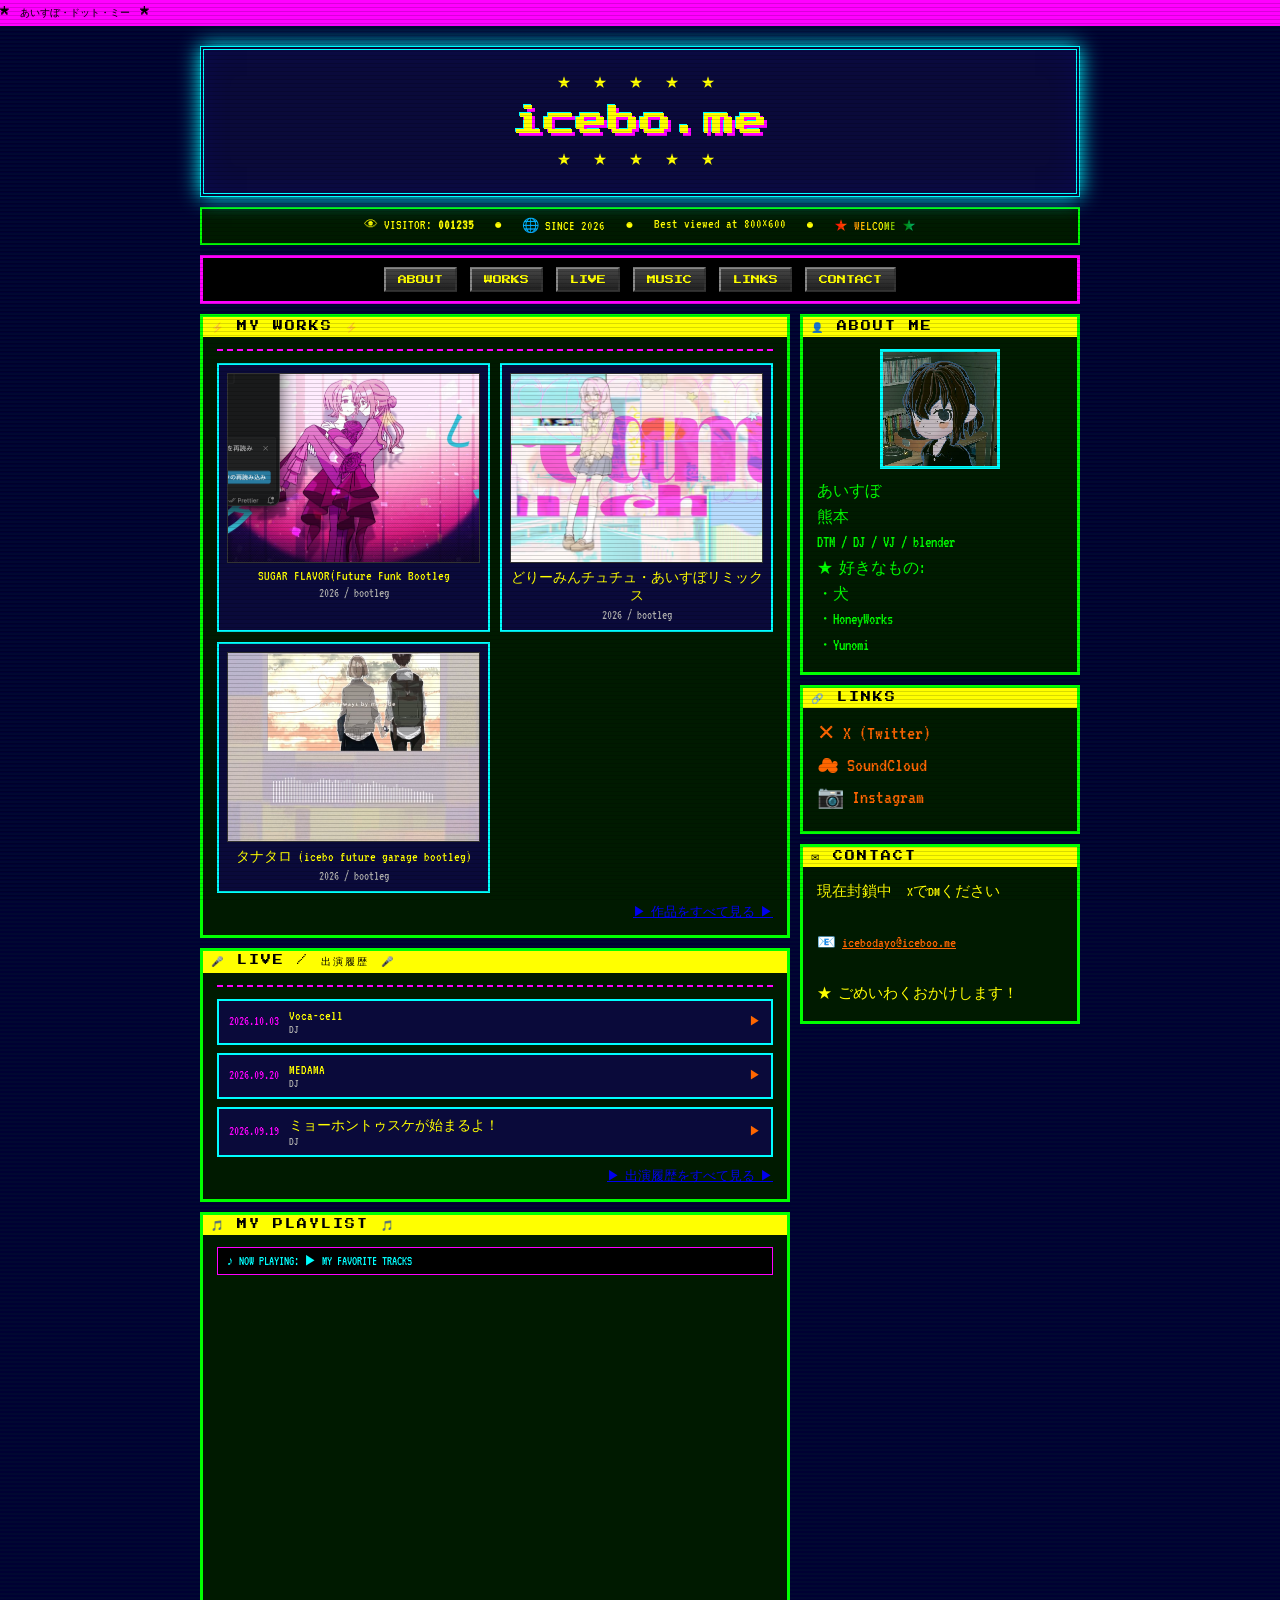
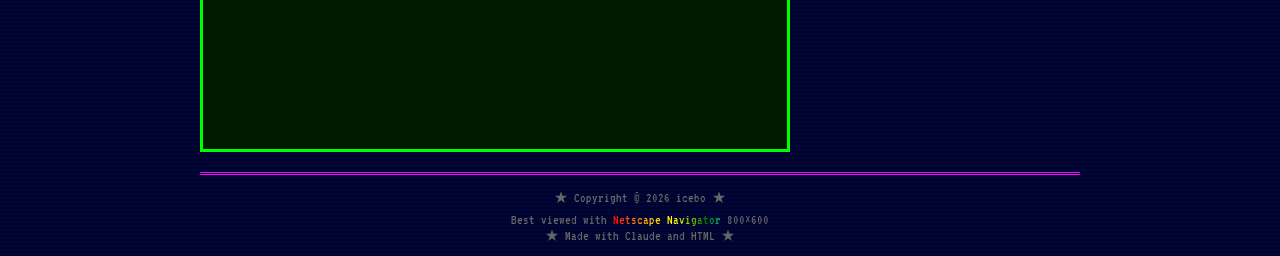
<file: index.html>
<!doctype html>
<html lang="ja">
    <head>
        <meta charset="UTF-8" />
        <meta name="viewport" content="width=device-width, initial-scale=1.0" />
        <title>★ MY HOMEPAGE ★</title>
        <link rel="stylesheet" href="style.css" />
    </head>
    <body>
        <!-- ▼ マーキーバー: テキストを好きに変更してください ▼ -->
        <div class="marquee-bar">
            <span class="marquee-inner"> ★ あいすぼ・ドット・ミー ★ </span>
        </div>

        <div class="wrapper">
            <!-- ▼ ヘッダー ▼ -->
            <header>
                <!-- ★ サイト名を変更してください ★ -->
                <div class="site-title">icebo.me</div>
                <!-- <div class="site-subtitle"></div> -->
            </header>

            <!-- ▼ カウンターバー ▼ -->
            <div class="counter-bar">
                <span>👁 VISITOR: <b id="visitor-count">000000</b></span>
                <span class="blink">●</span>
                <span>🌐 SINCE 2026</span>
                <span class="blink">●</span>
                <span>Best viewed at 800×600</span>
                <span class="blink">●</span>
                <span class="rainbow">★ WELCOME ★</span>
            </div>

            <!-- ▼ ナビゲーション ▼ -->
            <nav>
                <a href="#about">ABOUT</a>
                <a href="#works">WORKS</a>
                <a href="#lives">LIVE</a>
                <a href="#music">MUSIC</a>
                <a href="#links">LINKS</a>
                <a href="#contact">CONTACT</a>
            </nav>

            <!-- ▼ メインコンテンツ ▼ -->
            <div class="main-grid">
                <!-- ▼ 左カラム ▼ -->
                <main>
                    <!-- ★★ 作品ギャラリー ★★ -->
                    <!--
          ====================================
          ★ 作品を追加する方法（index.html は触りません）★
            1. works/ フォルダに 〇〇.json を作る
               （works/works20260524.json をコピーすると楽）
            2. works/manifest.json の "items" にそのファイル名を1行足す
          → ここには最新3件、全作品は works.html に自動表示されます。
          ====================================
          -->
                    <section id="works" class="panel">
                        <div class="panel-title">⚡ MY WORKS ⚡</div>
                        <hr class="retro" />
                        <!-- ▼ 最新3件を works.js が自動で読み込みます ▼ -->
                        <div class="works-grid" data-limit="3"></div>
                        <div class="works-more">
                            <a href="works.html">▶ 作品をすべて見る ▶</a>
                        </div>
                    </section>

                    <!-- ★★ 出演履歴（LIVE / DJ）★★ -->
                    <!--
          ====================================
          ★ 出演を追加する方法（index.html は触りません）★
            1. lives/ フォルダに 〇〇.json を作る
               （lives/live20260524.json をコピーすると楽）
            2. lives/manifest.json の "items" の先頭にファイル名を足す
          → ここには最新3件、全履歴は lives.html に自動表示されます。
          ====================================
          -->
                    <section id="lives" class="panel">
                        <div class="panel-title">🎤 LIVE / 出演履歴 🎤</div>
                        <hr class="retro" />
                        <!-- ▼ 最新3件を lives.js が自動で読み込みます ▼ -->
                        <div class="lives-list" data-limit="3"></div>
                        <div class="lives-more">
                            <a href="lives.html">▶ 出演履歴をすべて見る ▶</a>
                        </div>
                    </section>

                    <!-- ★★ Apple Music プレイリスト埋め込み ★★ -->
                    <section id="music" class="panel">
                        <div class="panel-title">🎵 MY PLAYLIST 🎵</div>
                        <div class="now-playing">
                            ♪ NOW PLAYING: <span class="blink">▶</span> MY
                            FAVORITE TRACKS
                        </div>

                        <!--
        ====================================
        ★ Apple Music プレイリストの埋め込み方 ★

        1. Apple Musicでプレイリストを開く
        2. 「...」→「プレイリストを共有」→「埋め込み」
        3. 表示されたiframeコードをここに貼り付ける

        例:
        <iframe
          allow="autoplay *; encrypted-media *; fullscreen *; clipboard-write"
          frameborder="0"
          height="450"
          style="width:100%;max-width:660px;overflow:hidden;border-radius:10px;"
          sandbox="allow-forms allow-popups allow-same-origin allow-scripts allow-storage-access-by-user-activation allow-top-navigation-by-user-activation"
          src="https://embed.music.apple.com/jp/playlist/YOUR-PLAYLIST-ID">
        </iframe>
        ====================================
        -->

                        <!-- ▼ ここにApple Musicのiframeコードを貼り付け ▼ -->
                        <iframe
                            allow="autoplay *; encrypted-media *"
                            frameborder="0"
                            height="450"
                            style="
                                width: 100%;
                                max-width: 660px;
                                overflow: hidden;
                                background: transparent;
                            "
                            sandbox="allow-forms allow-popups allow-same-origin allow-scripts allow-storage-access-by-user-activation allow-top-navigation-by-user-activation"
                            src="https://embed.music.apple.com/jp/playlist/icebo-me/pl.u-06oxvGxCY48XVKp"
                        ></iframe>

                        <!-- ▲ Apple Music埋め込みここまで ▲ -->
                    </section>
                </main>

                <!-- ▼ 右サイドバー ▼ -->
                <aside class="sidebar">
                    <!-- About -->
                    <section id="about" class="panel">
                        <div class="panel-title">👤 ABOUT ME</div>
                        <!-- ★ プロフィール画像: src= を変更 ★ -->
                        <img
                            class="about-img"
                            src="profile.jpg"
                            alt="profile"
                            onerror="this.style.background = '#0a0a2a'"
                        />
                        <!-- ★ 自己紹介テキストを変更 ★ -->
                        <p class="about-text">
                            あいすぼ<br />
                            熊本<br />
                            DTM / DJ / VJ / blender<br />
                            <span class="blink">★</span> 好きなもの:<br />
                            ・犬<br />
                            ・HoneyWorks<br />
                            ・Yunomi
                        </p>
                    </section>

                    <!-- SNS Links -->
                    <section id="links" class="panel">
                        <div class="panel-title">🔗 LINKS</div>
                        <ul class="social-links">
                            <!-- ★ href= を自分のURLに変更 ★ -->
                            <li>
                                <a
                                    href="https://x.com/icebodayo"
                                    target="_blank"
                                    rel="noopener"
                                >
                                    <span class="social-icon">✕</span> X
                                    (Twitter)
                                </a>
                            </li>
                            <li>
                                <a
                                    href="https://soundcloud.com/icebodayo"
                                    target="_blank"
                                    rel="noopener"
                                >
                                    <span class="social-icon">☁</span>
                                    SoundCloud
                                </a>
                            </li>
                            <li>
                                <a
                                    href="https://www.instagram.com/icebodayo/"
                                    target="_blank"
                                    rel="noopener"
                                >
                                    <span class="social-icon">📷</span>
                                    Instagram
                                </a>
                            </li>
                        </ul>
                    </section>

                    <!-- Contact -->
                    <section id="contact" class="panel">
                        <div class="panel-title">✉ CONTACT</div>
                        <!-- ★ メールアドレスを変更 ★ -->
                        <p class="guestbook-msg">
                            現在封鎖中　XでDMください<br /><br />
                            📧
                            <a
                                href="mailto:icebodayo@iceboo.me"
                                style="color: var(--link)"
                            >
                                icebodayo@iceboo.me </a
                            ><br /><br />
                            <span class="blink">★</span>
                            ごめいわくおかけします！
                        </p>
                    </section>

                    <!-- 88x31 Web Badges エリア -->
                    <!--
                    <div class="panel">
                        <div class="panel-title">🏅 BADGES</div>
                        <div
                            style="
                                display: flex;
                                flex-wrap: wrap;
                                gap: 4px;
                                margin-top: 4px;
                            "
                        >
                            <div
                                style="
                                    width: 88px;
                                    height: 31px;
                                    background: #001a00;
                                    border: 1px solid #0f0;
                                    display: flex;
                                    align-items: center;
                                    justify-content: center;
                                    font-size: 9px;
                                    color: #0f0;
                                    font-family: &quot;Press Start 2P&quot;;
                                "
                            >
                                RETRO
                            </div>
                            <div
                                style="
                                    width: 88px;
                                    height: 31px;
                                    background: #1a0000;
                                    border: 1px solid #f00;
                                    display: flex;
                                    align-items: center;
                                    justify-content: center;
                                    font-size: 9px;
                                    color: #f00;
                                    font-family: &quot;Press Start 2P&quot;;
                                "
                            >
                                DIY
                            </div>
                            <div
                                style="
                                    width: 88px;
                                    height: 31px;
                                    background: #00001a;
                                    border: 1px solid #00f;
                                    display: flex;
                                    align-items: center;
                                    justify-content: center;
                                    font-size: 9px;
                                    color: #0ff;
                                    font-family: &quot;Press Start 2P&quot;;
                                "
                            >
                                HTML
                            </div>
                        </div>
                    </div>
                    -->
                </aside>
            </div>

            <!-- ▼ フッター ▼ -->
            <footer>
                <p>★ Copyright &copy; <span id="year"></span> icebo ★</p>
                <p style="margin-top: 6px">
                    Best viewed with
                    <span class="rainbow">Netscape Navigator</span>
                    800×600<br />
                    <span class="blink">★ Made with Claude and HTML ★</span>
                </p>
            </footer>
        </div>
        <!-- /wrapper -->

        <script>
            /* ── 年号を自動セット ── */
            document.getElementById("year").textContent =
                new Date().getFullYear();

            /* ── 訪問者カウンター (ローカルストレージで簡易実装) ── */
            const key = "retro_visitor_count";
            let count = parseInt(localStorage.getItem(key) || "1234") + 1;
            localStorage.setItem(key, count);
            document.getElementById("visitor-count").textContent = String(
                count,
            ).padStart(6, "0");
        </script>

        <!-- ▼ 作品ギャラリーを works/ から自動読み込み ▼ -->
        <script src="works.js"></script>
        <!-- ▼ 出演履歴を lives/ から自動読み込み（最新3件）▼ -->
        <script src="lives.js"></script>
    </body>
</html>
</file>
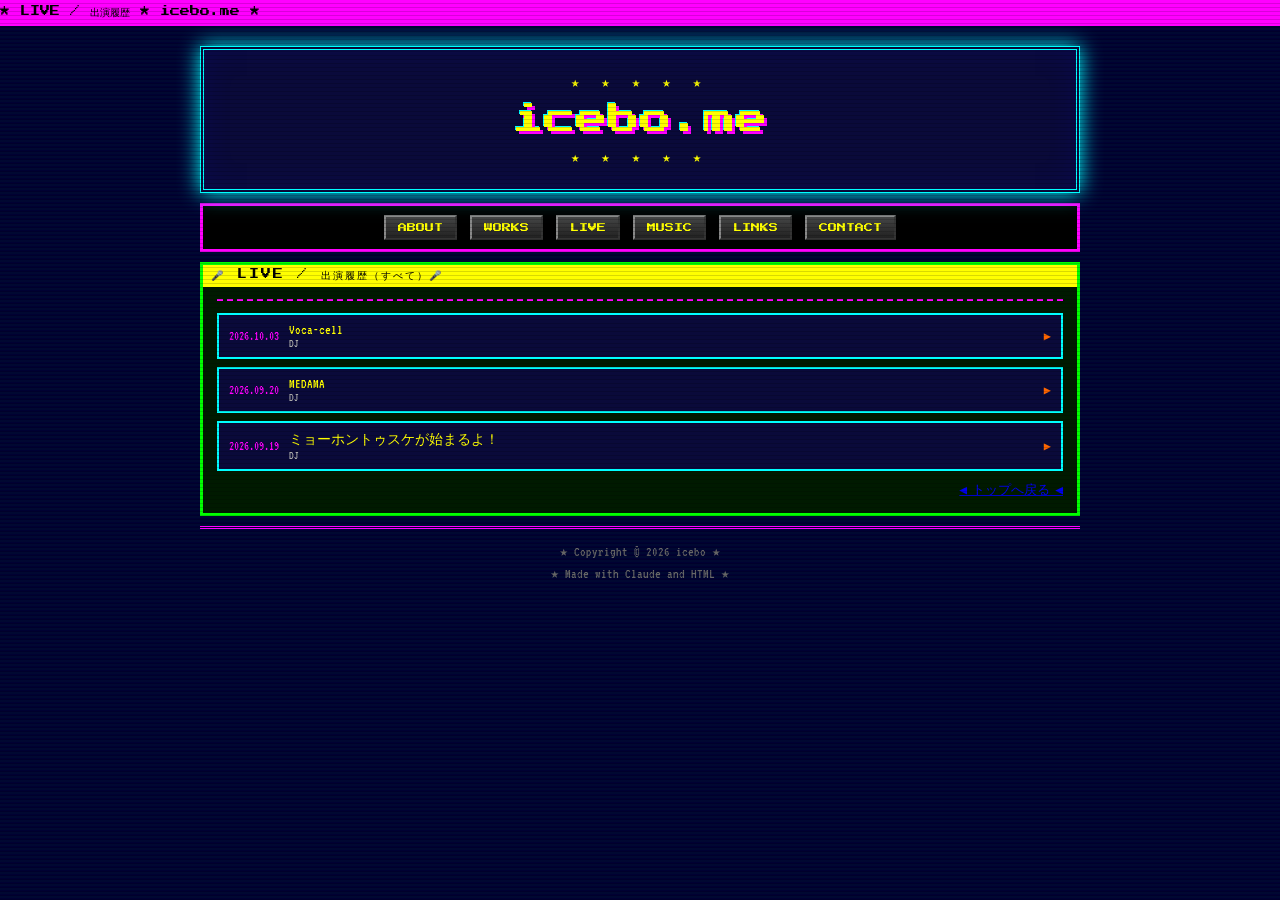
<file: lives.html>
<!doctype html>
<html lang="ja">
    <head>
        <meta charset="UTF-8" />
        <meta name="viewport" content="width=device-width, initial-scale=1.0" />
        <title>★ LIVE / 出演履歴 ★ icebo.me</title>
        <link rel="stylesheet" href="style.css" />
    </head>
    <body>
        <!-- ▼ マーキーバー ▼ -->
        <div class="marquee-bar">
            <span class="marquee-inner"> ★ LIVE / 出演履歴 ★ icebo.me ★ </span>
        </div>

        <div class="wrapper">
            <!-- ▼ ヘッダー ▼ -->
            <header>
                <div class="site-title">icebo.me</div>
            </header>

            <!-- ▼ ナビゲーション ▼ -->
            <nav>
                <a href="index.html#about">ABOUT</a>
                <a href="index.html#works">WORKS</a>
                <a href="lives.html">LIVE</a>
                <a href="index.html#music">MUSIC</a>
                <a href="index.html#links">LINKS</a>
                <a href="index.html#contact">CONTACT</a>
            </nav>

            <!-- ▼ メイン: 出演履歴（全件）▼ -->
            <section id="lives" class="panel">
                <div class="panel-title">🎤 LIVE / 出演履歴（すべて）🎤</div>
                <hr class="retro" />
                <!-- ▼ 全出演を lives.js が自動で読み込みます（data-limit なし）▼ -->
                <div class="lives-list"></div>
                <div class="lives-more">
                    <a href="index.html">◀ トップへ戻る ◀</a>
                </div>
            </section>

            <!-- ▼ フッター ▼ -->
            <footer>
                <p>★ Copyright &copy; <span id="year"></span> icebo ★</p>
                <p style="margin-top: 6px">
                    <span class="blink">★ Made with Claude and HTML ★</span>
                </p>
            </footer>
        </div>
        <!-- /wrapper -->

        <script>
            document.getElementById("year").textContent =
                new Date().getFullYear();
        </script>
        <!-- ▼ 出演履歴を lives/ から自動読み込み（全件）▼ -->
        <script src="lives.js"></script>
    </body>
</html>
</file>
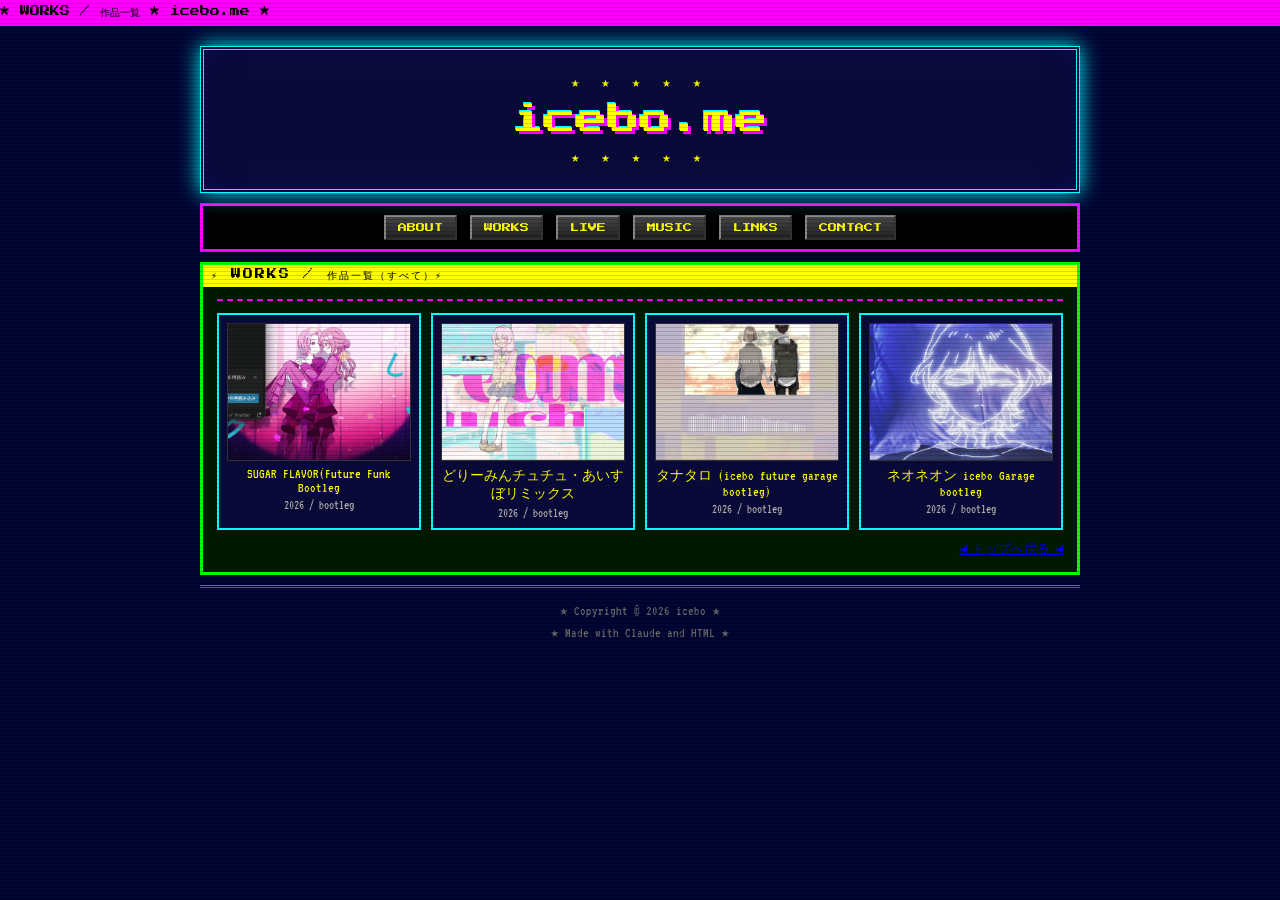
<file: works.html>
<!doctype html>
<html lang="ja">
    <head>
        <meta charset="UTF-8" />
        <meta name="viewport" content="width=device-width, initial-scale=1.0" />
        <title>★ WORKS / 作品一覧 ★ icebo.me</title>
        <link rel="stylesheet" href="style.css" />
    </head>
    <body>
        <!-- ▼ マーキーバー ▼ -->
        <div class="marquee-bar">
            <span class="marquee-inner"> ★ WORKS / 作品一覧 ★ icebo.me ★ </span>
        </div>

        <div class="wrapper">
            <!-- ▼ ヘッダー ▼ -->
            <header>
                <div class="site-title">icebo.me</div>
            </header>

            <!-- ▼ ナビゲーション ▼ -->
            <nav>
                <a href="index.html#about">ABOUT</a>
                <a href="works.html">WORKS</a>
                <a href="lives.html">LIVE</a>
                <a href="index.html#music">MUSIC</a>
                <a href="index.html#links">LINKS</a>
                <a href="index.html#contact">CONTACT</a>
            </nav>

            <!-- ▼ メイン: 作品（全件）▼ -->
            <section id="works" class="panel">
                <div class="panel-title">⚡ WORKS / 作品一覧（すべて）⚡</div>
                <hr class="retro" />
                <!-- ▼ 全作品を works.js が自動で読み込みます（data-limit なし）▼ -->
                <div class="works-grid"></div>
                <div class="works-more">
                    <a href="index.html">◀ トップへ戻る ◀</a>
                </div>
            </section>

            <!-- ▼ フッター ▼ -->
            <footer>
                <p>★ Copyright &copy; <span id="year"></span> icebo ★</p>
                <p style="margin-top: 6px">
                    <span class="blink">★ Made with Claude and HTML ★</span>
                </p>
            </footer>
        </div>
        <!-- /wrapper -->

        <script>
            document.getElementById("year").textContent =
                new Date().getFullYear();
        </script>
        <!-- ▼ 作品を works/ から自動読み込み（全件）▼ -->
        <script src="works.js"></script>
    </body>
</html>
</file>
<file: style.css>
/* ============================================
   90s RETRO PERSONAL HOMEPAGE — style.css
   カスタマイズ方法はコメントを参照してください
============================================ */

@import url("https://fonts.googleapis.com/css2?family=VT323&family=Press+Start+2P&family=Special+Elite&display=swap");

/* ── CSS変数（カラーテーマ）── */
:root {
    --bg: #000080;
    --bg2: #000033;
    --text: #00ff00;
    --text2: #ffff00;
    --accent: #ff00ff;
    --accent2: #00ffff;
    --link: #ff6600;
    --border: #00ff00;
    --panel: #001a00;
    --panel2: #0a0a3a;
    --blink: #ff0000;
}

* {
    box-sizing: border-box;
    margin: 0;
    padding: 0;
}

body {
    background-color: var(--bg2);
    background-image: repeating-linear-gradient(
        0deg,
        transparent,
        transparent 2px,
        rgba(0, 255, 0, 0.03) 2px,
        rgba(0, 255, 0, 0.03) 4px
    );
    color: var(--text);
    font-family: "VT323", monospace;
    font-size: 18px;
    cursor:
        url("data:image/svg+xml;utf8,<svg xmlns='http://www.w3.org/2000/svg' width='20' height='20'><text y='16' font-size='16'>✦</text></svg>"),
        auto;
    min-height: 100vh;
}

/* ── SCANLINE OVERLAY ── */
body::before {
    content: "";
    position: fixed;
    inset: 0;
    background: repeating-linear-gradient(
        to bottom,
        transparent 0px,
        transparent 3px,
        rgba(0, 0, 0, 0.15) 3px,
        rgba(0, 0, 0, 0.15) 4px
    );
    pointer-events: none;
    z-index: 9999;
}

/* ── MARQUEE BAR ── */
.marquee-bar {
    background: var(--accent);
    color: #000;
    font-family: "Press Start 2P", monospace;
    font-size: 10px;
    padding: 6px 0;
    overflow: hidden;
    white-space: nowrap;
}
.marquee-inner {
    display: inline-block;
    animation: marquee 20s linear infinite;
}
@keyframes marquee {
    from {
        transform: translateX(100vw);
    }
    to {
        transform: translateX(-100%);
    }
}

/* ── WRAPPER ── */
.wrapper {
    max-width: 900px;
    margin: 0 auto;
    padding: 10px;
}

/* ── HEADER ── */
header {
    text-align: center;
    border: 4px double var(--accent2);
    background: var(--panel2);
    padding: 20px;
    margin: 10px 0;
    position: relative;
    box-shadow:
        0 0 20px var(--accent2),
        inset 0 0 30px rgba(0, 0, 255, 0.1);
}
header::before,
header::after {
    content: "★ ★ ★ ★ ★";
    display: block;
    color: var(--text2);
    font-size: 14px;
    letter-spacing: 8px;
    margin: 4px 0;
}

/* ★ サイト名をここで変更 ★ */
.site-title {
    font-family: "Press Start 2P", monospace;
    font-size: clamp(18px, 4vw, 32px);
    color: var(--text2);
    text-shadow:
        3px 3px var(--accent),
        -1px -1px var(--accent2);
    animation: flicker 4s infinite;
    line-height: 1.6;
}
.site-subtitle {
    font-size: 16px;
    color: var(--accent2);
    margin-top: 8px;
    letter-spacing: 4px;
}

@keyframes flicker {
    0%,
    19%,
    21%,
    23%,
    25%,
    54%,
    56%,
    100% {
        opacity: 1;
        text-shadow:
            3px 3px var(--accent),
            -1px -1px var(--accent2);
    }
    20%,
    24%,
    55% {
        opacity: 0.6;
        text-shadow: none;
    }
}

/* ── VISITOR COUNTER AREA ── */
.counter-bar {
    display: flex;
    justify-content: center;
    gap: 20px;
    flex-wrap: wrap;
    background: var(--panel);
    border: 2px solid var(--border);
    padding: 8px;
    margin: 5px 0;
    font-size: 14px;
}
.counter-bar span {
    color: var(--text2);
}

/* ── NAV ── */
nav {
    background: #000;
    border: 3px solid var(--accent);
    padding: 6px;
    margin: 10px 0;
    text-align: center;
}
nav a {
    display: inline-block;
    color: var(--text2);
    text-decoration: none;
    font-family: "Press Start 2P", monospace;
    font-size: 9px;
    padding: 6px 12px;
    margin: 3px;
    border: 2px outset #888;
    background: linear-gradient(180deg, #444 0%, #222 100%);
    transition: all 0.1s;
}
nav a:hover {
    border-style: inset;
    background: linear-gradient(180deg, #222 0%, #444 100%);
    color: var(--accent);
}

/* ── MAIN GRID ── */
.main-grid {
    display: grid;
    grid-template-columns: 1fr 280px;
    gap: 10px;
    margin: 10px 0;
}
@media (max-width: 650px) {
    .main-grid {
        grid-template-columns: 1fr;
    }
}

/* ── SECTION PANELS ── */
.panel {
    border: 3px solid var(--border);
    background: var(--panel);
    padding: 14px;
    margin-bottom: 10px;
}
.panel-title {
    font-family: "Press Start 2P", monospace;
    font-size: 10px;
    color: #000;
    background: var(--text2);
    padding: 4px 8px;
    margin: -14px -14px 12px -14px;
    letter-spacing: 2px;
}

/* ── SOCIAL LINKS ── */
.social-links {
    list-style: none;
}
.social-links li {
    margin: 8px 0;
}
.social-links a {
    color: var(--link);
    text-decoration: none;
    font-size: 20px;
    display: flex;
    align-items: center;
    gap: 8px;
    transition: color 0.1s;
}
.social-links a:hover {
    color: var(--accent);
    text-decoration: underline;
}
.social-icon {
    font-size: 22px;
}

/* ── WORKS GALLERY ── */
/* ★ 作品を追加するには works-grid の中に .work-item を追加するだけ ★ */
.works-grid {
    display: grid;
    grid-template-columns: repeat(auto-fill, minmax(180px, 1fr));
    gap: 10px;
    margin-top: 8px;
}
.work-item {
    border: 2px solid var(--accent2);
    background: var(--panel2);
    padding: 8px;
    text-align: center;
    transition: box-shadow 0.2s;
    cursor: pointer;
}
.work-item:hover {
    box-shadow: 0 0 12px var(--accent2);
}
.work-item img {
    width: 100%;
    aspect-ratio: 4/3;
    object-fit: cover;
    display: block;
    margin-bottom: 6px;
    border: 1px solid #333;
    background: #0a0a2a;
}
.work-item-title {
    font-size: 14px;
    color: var(--text2);
    margin-bottom: 4px;
}
.work-item-desc {
    font-size: 13px;
    color: #aaa;
}
.works-more {
    text-align: right;
    margin-top: 10px;
    font-size: 13px;
}
/* 作品の読み込み中／作品なし のメッセージ */
.works-loading {
    grid-column: 1 / -1;
    text-align: center;
    padding: 18px 8px;
    color: var(--text2);
    font-size: 14px;
}

/* ── LIVE / 出演履歴 ── */
/* ★ 出演を追加するには lives/ に json を足すだけ（lives.js が描画）★ */
.lives-list {
    display: flex;
    flex-direction: column;
    gap: 8px;
    margin-top: 8px;
}
.live-item {
    display: flex;
    align-items: center;
    gap: 10px;
    border: 2px solid var(--accent2);
    background: var(--panel2);
    padding: 8px 10px;
    text-decoration: none;
    transition: box-shadow 0.2s;
    cursor: pointer;
}
.live-item:hover {
    box-shadow: 0 0 12px var(--accent2);
}
.live-date {
    flex: 0 0 auto;
    font-size: 13px;
    color: var(--accent);
    white-space: nowrap;
}
.live-body {
    flex: 1 1 auto;
    display: flex;
    flex-direction: column;
    min-width: 0;
}
.live-title {
    font-size: 14px;
    color: var(--text2);
}
.live-venue {
    font-size: 12px;
    color: #aaa;
}
.live-arrow {
    flex: 0 0 auto;
    color: var(--link);
    font-size: 12px;
}
.lives-more {
    text-align: right;
    margin-top: 10px;
    font-size: 13px;
}
.lives-loading {
    text-align: center;
    padding: 18px 8px;
    color: var(--text2);
    font-size: 14px;
}

/* ── APPLE MUSIC EMBED ── */
/* ★ Apple Musicのプレイリストを埋め込む場所 ★ */
.music-embed {
    background: var(--panel2);
    border: 2px solid var(--accent);
    padding: 10px;
    margin-top: 8px;
    min-height: 200px;
}
.music-placeholder {
    text-align: center;
    padding: 30px 10px;
    color: #888;
    font-size: 14px;
    border: 2px dashed #444;
}
.music-placeholder .big-icon {
    font-size: 40px;
    display: block;
    margin-bottom: 10px;
}

/* ── SIDEBAR ── */
.sidebar .panel {
    margin-bottom: 10px;
}
.about-text {
    font-size: 16px;
    line-height: 1.6;
    color: var(--text);
}
.about-img {
    display: block;
    width: 120px;
    height: 120px;
    margin: 0 auto 10px;
    object-fit: cover;
    border: 3px solid var(--accent2);
    image-rendering: pixelated;
    background: #0a0a2a;
}

/* ── BLINK ── */
.blink {
    animation: blink-anim 1s step-end infinite;
}
@keyframes blink-anim {
    50% {
        opacity: 0;
    }
}

/* ── DIVIDER ── */
hr.retro {
    border: none;
    border-top: 2px dashed var(--accent);
    margin: 12px 0;
}

/* ── UNDER CONSTRUCTION ── */
.under-construction {
    text-align: center;
    padding: 6px;
    font-size: 13px;
    color: var(--blink);
}

/* ── GUESTBOOK TEASER ── */
.guestbook-msg {
    font-size: 15px;
    color: var(--text2);
    line-height: 1.7;
}

/* ── FOOTER ── */
footer {
    text-align: center;
    border-top: 3px double var(--accent);
    padding: 14px;
    font-size: 14px;
    color: #666;
    margin-top: 10px;
}
footer a {
    color: var(--link);
}

/* ── RAINBOW TEXT ── */
.rainbow {
    background: linear-gradient(
        90deg,
        red,
        orange,
        yellow,
        green,
        cyan,
        blue,
        violet,
        red
    );
    background-size: 200%;
    -webkit-background-clip: text;
    -webkit-text-fill-color: transparent;
    animation: rainbow-shift 3s linear infinite;
}
@keyframes rainbow-shift {
    from {
        background-position: 0%;
    }
    to {
        background-position: 200%;
    }
}

/* ── NOW PLAYING TICKER ── */
.now-playing {
    background: #000;
    border: 1px solid var(--accent);
    padding: 4px 8px;
    font-size: 13px;
    color: var(--accent2);
    margin-bottom: 6px;
}

/* ── WORK ITEM (aタグ対応) ── */
a.work-item {
    display: block;
    text-decoration: none;
    color: inherit;
}
</file>
